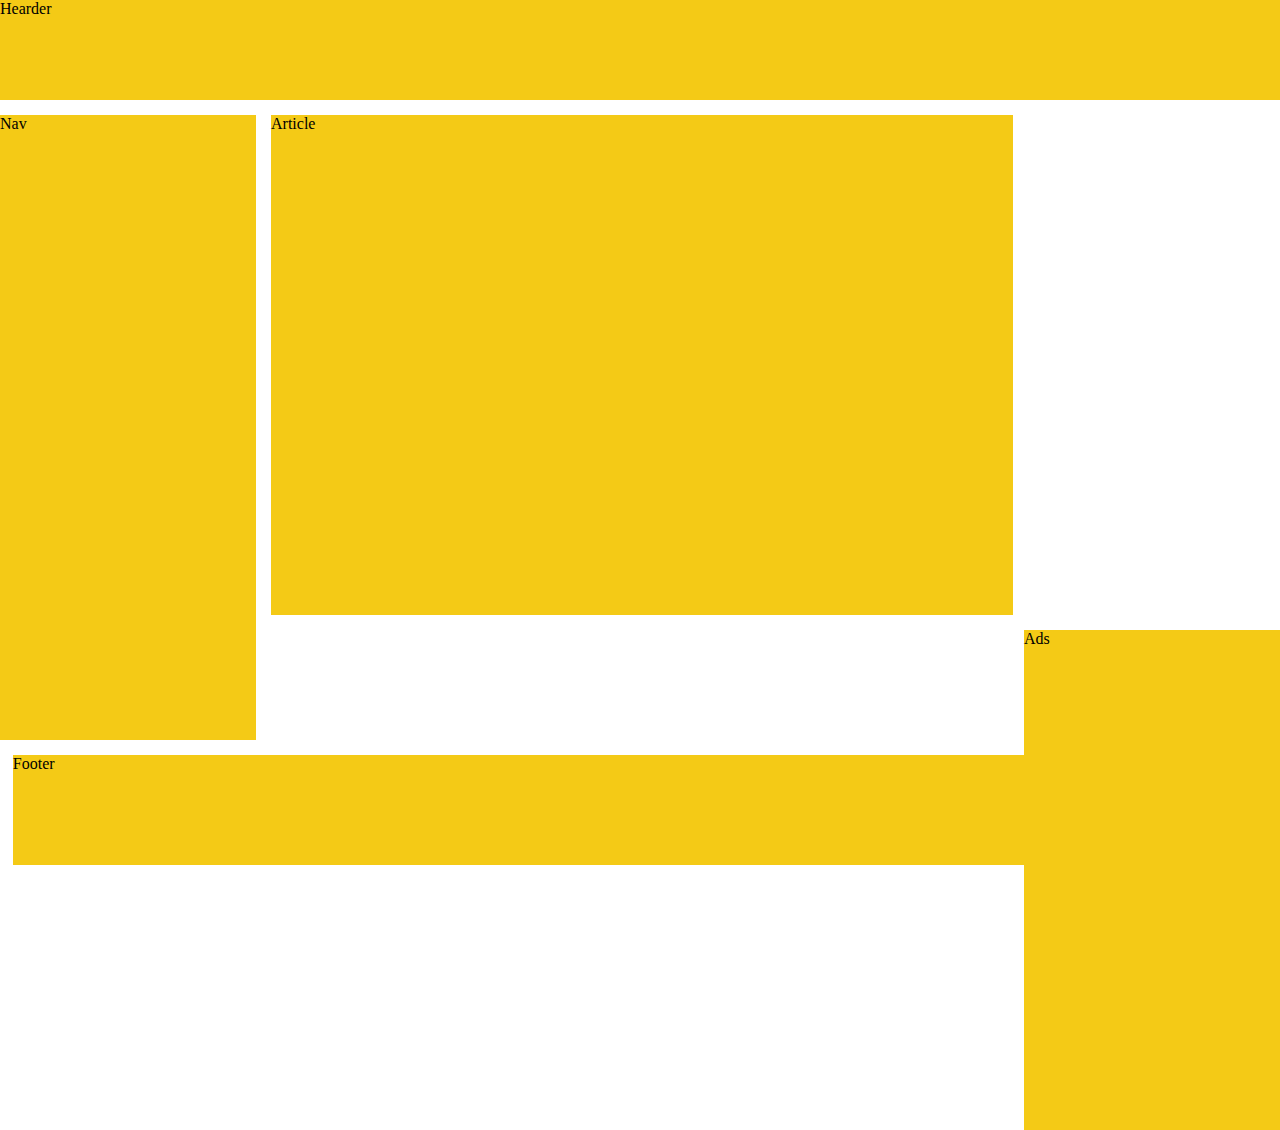
<file: about.html>
<!DOCTYPE html>
<html lang="en">

<head>
    <meta charset="UTF-8">
    <meta name="viewport" content="width=device-width, initial-scale=1.0">
    <title>Document</title>
    <link rel="stylesheet" href="css/about.css">
</head>

<body>
    <div>
        <header class="Hearder">Hearder</header>
        <nav class="Nav">Nav</nav>
        <article class="Article">Article</article>
        <aside class="Ads">Ads</aside>
        <footer class="footer">Footer</footer>

</body>

</html>
</file>
<file: css/about.css>
body {
    margin: 0;
}



.Hearder {
    width: 100%;
    height: 100px;
    float: left;
    background: #F4CA16FF;


}


.Nav {
    width: 20%;
    height: 625px;
    float: left;
    background: #F4CA16FF;
    margin-top: 15px;

}

.Article {
    width: 58%;
    height: 500px;
    float: left;
    background: #F4CA16FF;
    margin-top: 15px;
    margin-right: 15px;
    margin-left: 15px;

}

.Ads {
    width: 20%;
    height: 500px;
    float: right;
    background: #F4CA16FF;
    margin-top: 15px;
}

.footer {
    width: 79%;
    height: 110px;
    float: right;
    background: #F4CA16FF;
    margin-top: 15px;
}

}
</file>
